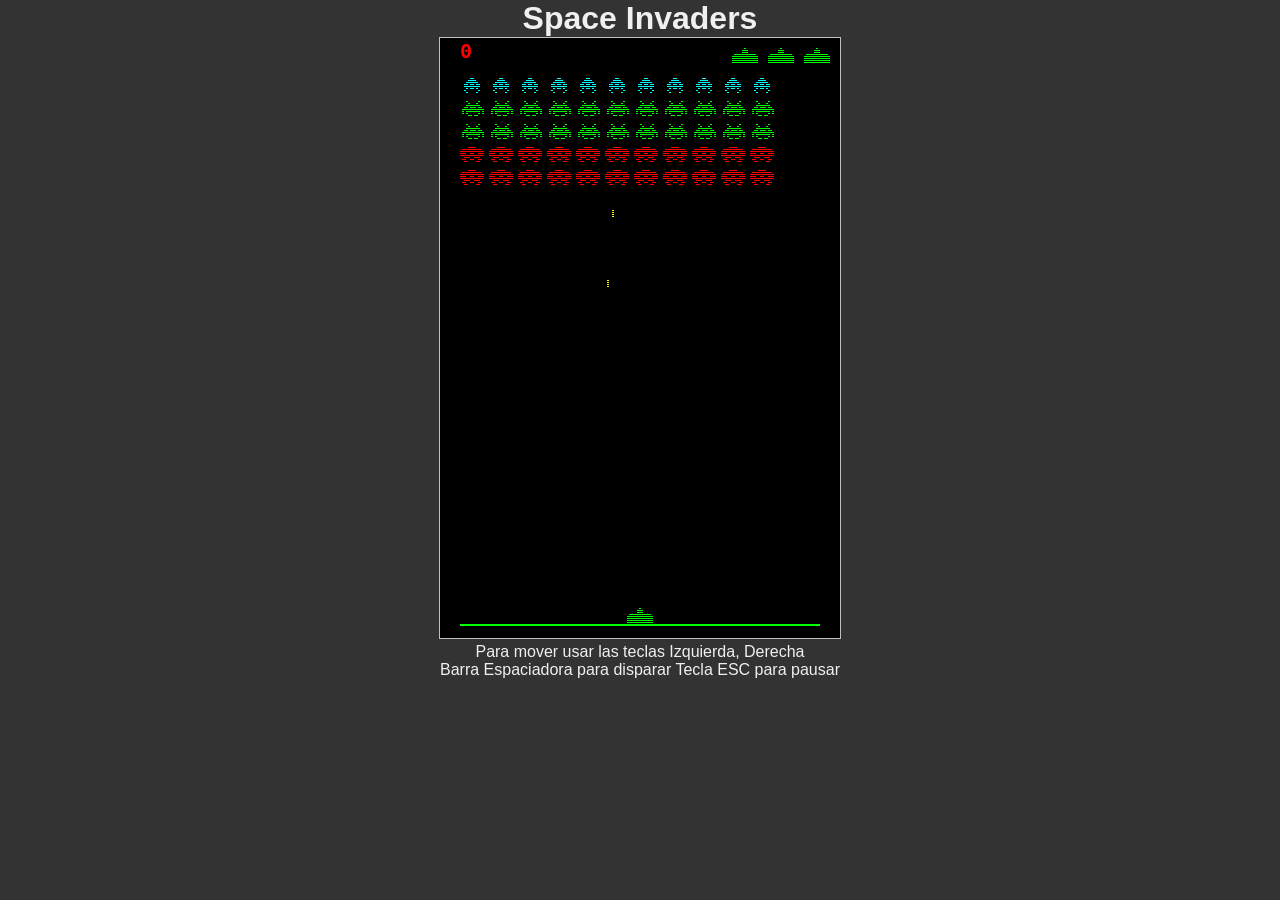
<file: egg/index.html>
<!doctype html> 
<html lang="en"> 
 <head> 
  <meta charset="utf-8"> 
  <title></title> 
  <style>
  * { margin: auto; padding: 0; }
  body{
    background-color: #333333;
    text-align: center;
    color: #f0f0f0;
    font-family: sans-serif;
  }
  #wrap {
    display: inline-block;
  }
  
  canvas {  border: 1px solid silver; }
  </style> 
  <script type="text/javascript" src="./js/jquery.min.js"></script>   
  <script type="text/javascript" src="./js/invaders.js" ></script>
 </head>
 
 <body>
  <div id="wrap">
    <h1>Space Invaders</h1> 

    <canvas id="view" width="400" height="600"></canvas>
    <audio id="shoot" preload="true" src="./sfx/shoot.wav"></audio>
    <audio id="kill"  preload="true" src="./sfx/invaderkilled.wav"></audio>
    
    <p>Para mover usar las teclas Izquierda, Derecha <br/>
    Barra Espaciadora para disparar
    Tecla ESC para pausar
    </p>
  </div>
  <!-- 
  A pedido de la gente, se desactivo el sonido. Comentando las lineas 621, 622 y 574,575 del archivo invaders.js
  -->
 </body> 
</html>
</file>
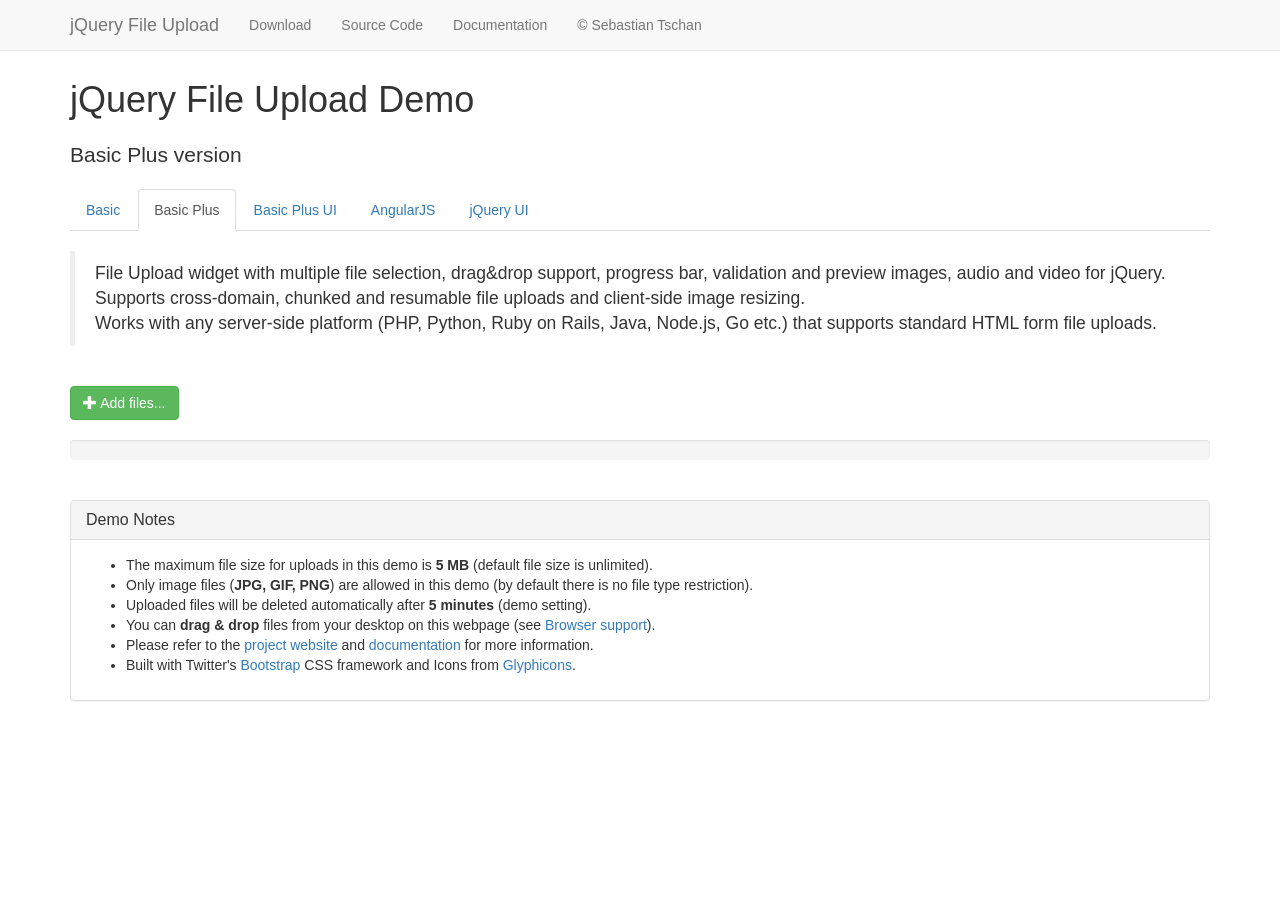
<file: js/blueimp-jQuery-File-Upload-0271e43/basic-plus.html>
<!DOCTYPE HTML>
<!--
/*
 * jQuery File Upload Plugin Basic Plus Demo 1.3.5
 * https://github.com/blueimp/jQuery-File-Upload
 *
 * Copyright 2013, Sebastian Tschan
 * https://blueimp.net
 *
 * Licensed under the MIT license:
 * http://www.opensource.org/licenses/MIT
 */
-->
<html lang="en">
<head>
<!-- Force latest IE rendering engine or ChromeFrame if installed -->
<!--[if IE]><meta http-equiv="X-UA-Compatible" content="IE=edge,chrome=1"><![endif]-->
<meta charset="utf-8">
<title>jQuery File Upload Demo - Basic Plus version</title>
<meta name="description" content="File Upload widget with multiple file selection, drag&amp;drop support, progress bar, validation and preview images, audio and video for jQuery. Supports cross-domain, chunked and resumable file uploads. Works with any server-side platform (Google App Engine, PHP, Python, Ruby on Rails, Java, etc.) that supports standard HTML form file uploads.">
<meta name="viewport" content="width=device-width, initial-scale=1.0">
<!-- Bootstrap styles -->
<link rel="stylesheet" href="//netdna.bootstrapcdn.com/bootstrap/3.1.1/css/bootstrap.min.css">
<!-- Generic page styles -->
<link rel="stylesheet" href="css/style.css">
<!-- CSS to style the file input field as button and adjust the Bootstrap progress bars -->
<link rel="stylesheet" href="css/jquery.fileupload.css">
</head>
<body>
<div class="navbar navbar-default navbar-fixed-top">
    <div class="container">
        <div class="navbar-header">
            <button type="button" class="navbar-toggle" data-toggle="collapse" data-target=".navbar-fixed-top .navbar-collapse">
                <span class="icon-bar"></span>
                <span class="icon-bar"></span>
                <span class="icon-bar"></span>
            </button>
            <a class="navbar-brand" href="https://github.com/blueimp/jQuery-File-Upload">jQuery File Upload</a>
        </div>
        <div class="navbar-collapse collapse">
            <ul class="nav navbar-nav">
                <li><a href="https://github.com/blueimp/jQuery-File-Upload/tags">Download</a></li>
                <li><a href="https://github.com/blueimp/jQuery-File-Upload">Source Code</a></li>
                <li><a href="https://github.com/blueimp/jQuery-File-Upload/wiki">Documentation</a></li>
                <li><a href="https://blueimp.net">&copy; Sebastian Tschan</a></li>
            </ul>
        </div>
    </div>
</div>
<div class="container">
    <h1>jQuery File Upload Demo</h1>
    <h2 class="lead">Basic Plus version</h2>
    <ul class="nav nav-tabs">
        <li><a href="basic.html">Basic</a></li>
        <li class="active"><a href="basic-plus.html">Basic Plus</a></li>
        <li><a href="index.html">Basic Plus UI</a></li>
        <li><a href="angularjs.html">AngularJS</a></li>
        <li><a href="jquery-ui.html">jQuery UI</a></li>
    </ul>
    <br>
    <blockquote>
        <p>File Upload widget with multiple file selection, drag&amp;drop support, progress bar, validation and preview images, audio and video for jQuery.<br>
        Supports cross-domain, chunked and resumable file uploads and client-side image resizing.<br>
        Works with any server-side platform (PHP, Python, Ruby on Rails, Java, Node.js, Go etc.) that supports standard HTML form file uploads.</p>
    </blockquote>
    <br>
    <!-- The fileinput-button span is used to style the file input field as button -->
    <span class="btn btn-success fileinput-button">
        <i class="glyphicon glyphicon-plus"></i>
        <span>Add files...</span>
        <!-- The file input field used as target for the file upload widget -->
        <input id="fileupload" type="file" name="files[]" multiple>
    </span>
    <br>
    <br>
    <!-- The global progress bar -->
    <div id="progress" class="progress">
        <div class="progress-bar progress-bar-success"></div>
    </div>
    <!-- The container for the uploaded files -->
    <div id="files" class="files"></div>
    <br>
    <div class="panel panel-default">
        <div class="panel-heading">
            <h3 class="panel-title">Demo Notes</h3>
        </div>
        <div class="panel-body">
            <ul>
                <li>The maximum file size for uploads in this demo is <strong>5 MB</strong> (default file size is unlimited).</li>
                <li>Only image files (<strong>JPG, GIF, PNG</strong>) are allowed in this demo (by default there is no file type restriction).</li>
                <li>Uploaded files will be deleted automatically after <strong>5 minutes</strong> (demo setting).</li>
                <li>You can <strong>drag &amp; drop</strong> files from your desktop on this webpage (see <a href="https://github.com/blueimp/jQuery-File-Upload/wiki/Browser-support">Browser support</a>).</li>
                <li>Please refer to the <a href="https://github.com/blueimp/jQuery-File-Upload">project website</a> and <a href="https://github.com/blueimp/jQuery-File-Upload/wiki">documentation</a> for more information.</li>
                <li>Built with Twitter's <a href="http://twitter.github.com/bootstrap/">Bootstrap</a> CSS framework and Icons from <a href="http://glyphicons.com/">Glyphicons</a>.</li>
            </ul>
        </div>
    </div>
</div>
<script src="//ajax.googleapis.com/ajax/libs/jquery/1.11.0/jquery.min.js"></script>
<!-- The jQuery UI widget factory, can be omitted if jQuery UI is already included -->
<script src="js/vendor/jquery.ui.widget.js"></script>
<!-- The Load Image plugin is included for the preview images and image resizing functionality -->
<script src="http://blueimp.github.io/JavaScript-Load-Image/js/load-image.min.js"></script>
<!-- The Canvas to Blob plugin is included for image resizing functionality -->
<script src="http://blueimp.github.io/JavaScript-Canvas-to-Blob/js/canvas-to-blob.min.js"></script>
<!-- Bootstrap JS is not required, but included for the responsive demo navigation -->
<script src="//netdna.bootstrapcdn.com/bootstrap/3.1.1/js/bootstrap.min.js"></script>
<!-- The Iframe Transport is required for browsers without support for XHR file uploads -->
<script src="js/jquery.iframe-transport.js"></script>
<!-- The basic File Upload plugin -->
<script src="js/jquery.fileupload.js"></script>
<!-- The File Upload processing plugin -->
<script src="js/jquery.fileupload-process.js"></script>
<!-- The File Upload image preview & resize plugin -->
<script src="js/jquery.fileupload-image.js"></script>
<!-- The File Upload audio preview plugin -->
<script src="js/jquery.fileupload-audio.js"></script>
<!-- The File Upload video preview plugin -->
<script src="js/jquery.fileupload-video.js"></script>
<!-- The File Upload validation plugin -->
<script src="js/jquery.fileupload-validate.js"></script>
<script>
/*jslint unparam: true, regexp: true */
/*global window, $ */
$(function () {
    'use strict';
    // Change this to the location of your server-side upload handler:
    var url = window.location.hostname === 'blueimp.github.io' ?
                '//jquery-file-upload.appspot.com/' : 'server/php/',
        uploadButton = $('<button/>')
            .addClass('btn btn-primary')
            .prop('disabled', true)
            .text('Processing...')
            .on('click', function () {
                var $this = $(this),
                    data = $this.data();
                $this
                    .off('click')
                    .text('Abort')
                    .on('click', function () {
                        $this.remove();
                        data.abort();
                    });
                data.submit().always(function () {
                    $this.remove();
                });
            });
    $('#fileupload').fileupload({
        url: url,
        dataType: 'json',
        autoUpload: false,
        acceptFileTypes: /(\.|\/)(gif|jpe?g|png)$/i,
        maxFileSize: 5000000, // 5 MB
        // Enable image resizing, except for Android and Opera,
        // which actually support image resizing, but fail to
        // send Blob objects via XHR requests:
        disableImageResize: /Android(?!.*Chrome)|Opera/
            .test(window.navigator.userAgent),
        previewMaxWidth: 100,
        previewMaxHeight: 100,
        previewCrop: true
    }).on('fileuploadadd', function (e, data) {
        data.context = $('<div/>').appendTo('#files');
        $.each(data.files, function (index, file) {
            var node = $('<p/>')
                    .append($('<span/>').text(file.name));
            if (!index) {
                node
                    .append('<br>')
                    .append(uploadButton.clone(true).data(data));
            }
            node.appendTo(data.context);
        });
    }).on('fileuploadprocessalways', function (e, data) {
        var index = data.index,
            file = data.files[index],
            node = $(data.context.children()[index]);
        if (file.preview) {
            node
                .prepend('<br>')
                .prepend(file.preview);
        }
        if (file.error) {
            node
                .append('<br>')
                .append($('<span class="text-danger"/>').text(file.error));
        }
        if (index + 1 === data.files.length) {
            data.context.find('button')
                .text('Upload')
                .prop('disabled', !!data.files.error);
        }
    }).on('fileuploadprogressall', function (e, data) {
        var progress = parseInt(data.loaded / data.total * 100, 10);
        $('#progress .progress-bar').css(
            'width',
            progress + '%'
        );
    }).on('fileuploaddone', function (e, data) {
        $.each(data.result.files, function (index, file) {
            if (file.url) {
                var link = $('<a>')
                    .attr('target', '_blank')
                    .prop('href', file.url);
                $(data.context.children()[index])
                    .wrap(link);
            } else if (file.error) {
                var error = $('<span class="text-danger"/>').text(file.error);
                $(data.context.children()[index])
                    .append('<br>')
                    .append(error);
            }
        });
    }).on('fileuploadfail', function (e, data) {
        $.each(data.files, function (index, file) {
            var error = $('<span class="text-danger"/>').text('File upload failed.');
            $(data.context.children()[index])
                .append('<br>')
                .append(error);
        });
    }).prop('disabled', !$.support.fileInput)
        .parent().addClass($.support.fileInput ? undefined : 'disabled');
});
</script>
</body> 
</html>
</file>
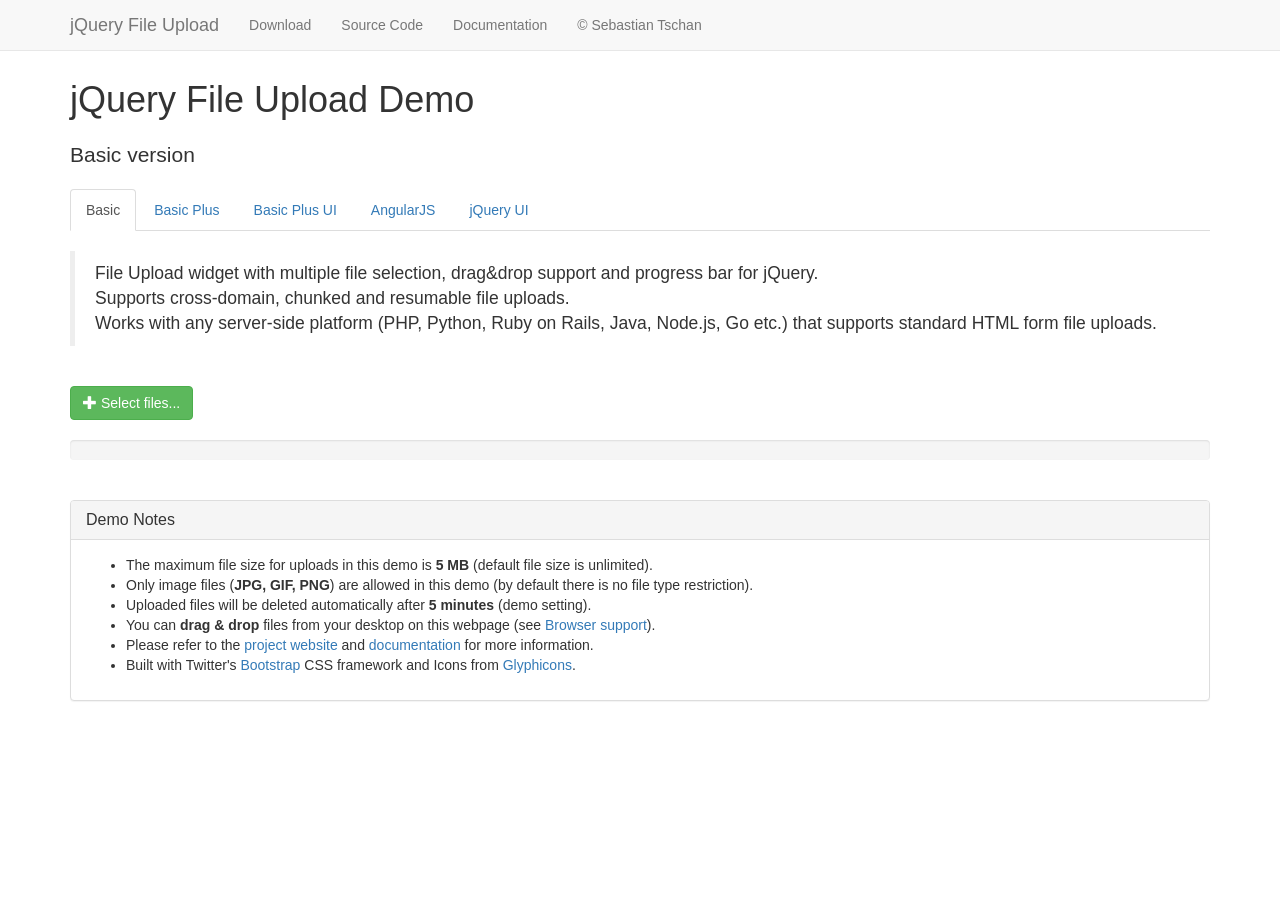
<file: js/blueimp-jQuery-File-Upload-0271e43/basic.html>
<!DOCTYPE HTML>
<!--
/*
 * jQuery File Upload Plugin Basic Demo 1.2.4
 * https://github.com/blueimp/jQuery-File-Upload
 *
 * Copyright 2013, Sebastian Tschan
 * https://blueimp.net
 *
 * Licensed under the MIT license:
 * http://www.opensource.org/licenses/MIT
 */
-->
<html lang="en">
<head>
<!-- Force latest IE rendering engine or ChromeFrame if installed -->
<!--[if IE]><meta http-equiv="X-UA-Compatible" content="IE=edge,chrome=1"><![endif]-->
<meta charset="utf-8">
<title>jQuery File Upload Demo - Basic version</title>
<meta name="description" content="File Upload widget with multiple file selection, drag&amp;drop support and progress bar for jQuery. Supports cross-domain, chunked and resumable file uploads. Works with any server-side platform (PHP, Python, Ruby on Rails, Java, Node.js, Go etc.) that supports standard HTML form file uploads.">
<meta name="viewport" content="width=device-width, initial-scale=1.0">
<!-- Bootstrap styles -->
<link rel="stylesheet" href="//netdna.bootstrapcdn.com/bootstrap/3.1.1/css/bootstrap.min.css">
<!-- Generic page styles -->
<link rel="stylesheet" href="css/style.css">
<!-- CSS to style the file input field as button and adjust the Bootstrap progress bars -->
<link rel="stylesheet" href="css/jquery.fileupload.css">
</head>
<body>
<div class="navbar navbar-default navbar-fixed-top">
    <div class="container">
        <div class="navbar-header">
            <button type="button" class="navbar-toggle" data-toggle="collapse" data-target=".navbar-fixed-top .navbar-collapse">
                <span class="icon-bar"></span>
                <span class="icon-bar"></span>
                <span class="icon-bar"></span>
            </button>
            <a class="navbar-brand" href="https://github.com/blueimp/jQuery-File-Upload">jQuery File Upload</a>
        </div>
        <div class="navbar-collapse collapse">
            <ul class="nav navbar-nav">
                <li><a href="https://github.com/blueimp/jQuery-File-Upload/tags">Download</a></li>
                <li><a href="https://github.com/blueimp/jQuery-File-Upload">Source Code</a></li>
                <li><a href="https://github.com/blueimp/jQuery-File-Upload/wiki">Documentation</a></li>
                <li><a href="https://blueimp.net">&copy; Sebastian Tschan</a></li>
            </ul>
        </div>
    </div>
</div>
<div class="container">
    <h1>jQuery File Upload Demo</h1>
    <h2 class="lead">Basic version</h2>
    <ul class="nav nav-tabs">
        <li class="active"><a href="basic.html">Basic</a></li>
        <li><a href="basic-plus.html">Basic Plus</a></li>
        <li><a href="index.html">Basic Plus UI</a></li>
        <li><a href="angularjs.html">AngularJS</a></li>
        <li><a href="jquery-ui.html">jQuery UI</a></li>
    </ul>
    <br>
    <blockquote>
        <p>File Upload widget with multiple file selection, drag&amp;drop support and progress bar for jQuery.<br>
        Supports cross-domain, chunked and resumable file uploads.<br>
        Works with any server-side platform (PHP, Python, Ruby on Rails, Java, Node.js, Go etc.) that supports standard HTML form file uploads.</p>
    </blockquote>
    <br>
    <!-- The fileinput-button span is used to style the file input field as button -->
    <span class="btn btn-success fileinput-button">
        <i class="glyphicon glyphicon-plus"></i>
        <span>Select files...</span>
        <!-- The file input field used as target for the file upload widget -->
        <input id="fileupload" type="file" name="files[]" multiple>
    </span>
    <br>
    <br>
    <!-- The global progress bar -->
    <div id="progress" class="progress">
        <div class="progress-bar progress-bar-success"></div>
    </div>
    <!-- The container for the uploaded files -->
    <div id="files" class="files"></div>
    <br>
    <div class="panel panel-default">
        <div class="panel-heading">
            <h3 class="panel-title">Demo Notes</h3>
        </div>
        <div class="panel-body">
            <ul>
                <li>The maximum file size for uploads in this demo is <strong>5 MB</strong> (default file size is unlimited).</li>
                <li>Only image files (<strong>JPG, GIF, PNG</strong>) are allowed in this demo (by default there is no file type restriction).</li>
                <li>Uploaded files will be deleted automatically after <strong>5 minutes</strong> (demo setting).</li>
                <li>You can <strong>drag &amp; drop</strong> files from your desktop on this webpage (see <a href="https://github.com/blueimp/jQuery-File-Upload/wiki/Browser-support">Browser support</a>).</li>
                <li>Please refer to the <a href="https://github.com/blueimp/jQuery-File-Upload">project website</a> and <a href="https://github.com/blueimp/jQuery-File-Upload/wiki">documentation</a> for more information.</li>
                <li>Built with Twitter's <a href="http://twitter.github.com/bootstrap/">Bootstrap</a> CSS framework and Icons from <a href="http://glyphicons.com/">Glyphicons</a>.</li>
            </ul>
        </div>
    </div>
</div>
<script src="//ajax.googleapis.com/ajax/libs/jquery/1.11.0/jquery.min.js"></script>
<!-- The jQuery UI widget factory, can be omitted if jQuery UI is already included -->
<script src="js/vendor/jquery.ui.widget.js"></script>
<!-- The Iframe Transport is required for browsers without support for XHR file uploads -->
<script src="js/jquery.iframe-transport.js"></script>
<!-- The basic File Upload plugin -->
<script src="js/jquery.fileupload.js"></script>
<!-- Bootstrap JS is not required, but included for the responsive demo navigation -->
<script src="//netdna.bootstrapcdn.com/bootstrap/3.1.1/js/bootstrap.min.js"></script>
<script>
/*jslint unparam: true */
/*global window, $ */
$(function () {
    'use strict';
    // Change this to the location of your server-side upload handler:
    var url = window.location.hostname === 'blueimp.github.io' ?
                '//jquery-file-upload.appspot.com/' : 'server/php/';
    $('#fileupload').fileupload({
        url: url,
        dataType: 'json',
        done: function (e, data) {
            $.each(data.result.files, function (index, file) {
                $('<p/>').text(file.name).appendTo('#files');
            });
        },
        progressall: function (e, data) {
            var progress = parseInt(data.loaded / data.total * 100, 10);
            $('#progress .progress-bar').css(
                'width',
                progress + '%'
            );
        }
    }).prop('disabled', !$.support.fileInput)
        .parent().addClass($.support.fileInput ? undefined : 'disabled');
});
</script>
</body> 
</html>
</file>
<file: js/blueimp-jQuery-File-Upload-0271e43/css/style.css>
@charset "UTF-8";
/*
 * jQuery File Upload Plugin CSS Example 8.8.2
 * https://github.com/blueimp/jQuery-File-Upload
 *
 * Copyright 2013, Sebastian Tschan
 * https://blueimp.net
 *
 * Licensed under the MIT license:
 * http://www.opensource.org/licenses/MIT
 */

body {
  padding-top: 60px;
}
</file>
